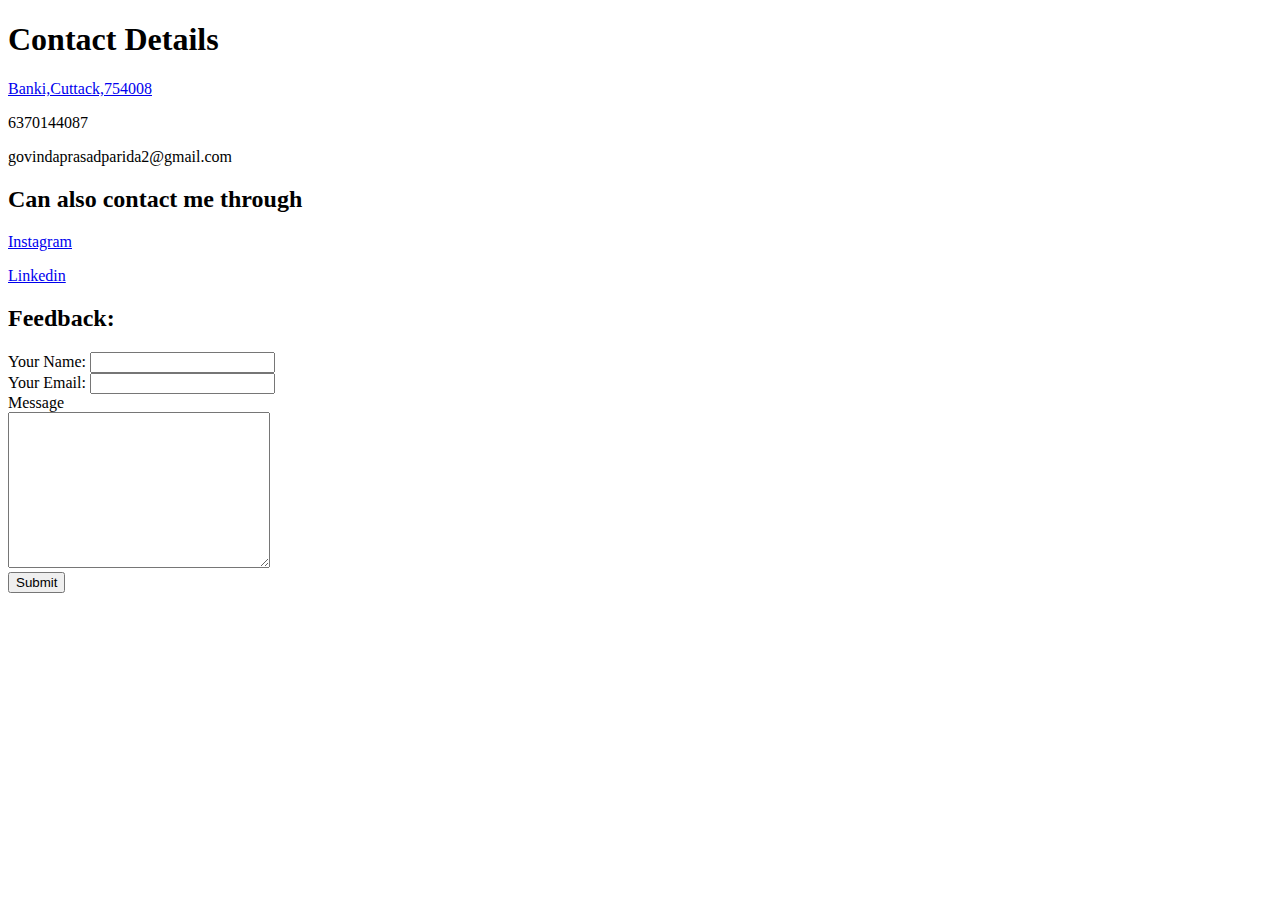
<file: Contact.html>
<!DOCTYPE html>
<html lang="en" dir="ltr">

<head>
  <meta charset="utf-8">
  <title>Contact Me</title>
</head>

<body>
  <h1>Contact Details</h1>
  <p><a href="https://www.google.co.in/maps/place/Banki,+Odisha+754008/@20.3778197,85.5241441,16z/data=!3m1!4b1!4m5!3m4!1s0x3a18fc04e30e5c77:0x1927e0b612affafb!8m2!3d20.3765951!4d85.5290361?hl=en&authuser=0">Banki,Cuttack,754008</a></p>
  <p>6370144087</p>
  <p>govindaprasadparida2@gmail.com</p>
  <h2>Can also contact me through </h2>
  <p><a href="https://www.instagram.com/g_____p____p/">Instagram</a></p>
  <p><a href="https://www.linkedin.com/feed/">Linkedin</a></p>
  <h2>Feedback:</h2>
  <form action="mailto:gpp62000@gmail.com" method="post" enctype="text/plain">
    <label>Your Name:</label>
    <input type="text" name="yourName" value=""><br>
    <label> Your Email:</label>
    <input type="email" name="yourEmail" value=""> <br>
    <label>Message</label><br>
    <textarea name="yourMessage" rows="10" cols="30"></textarea><br>
    <input type="submit" name="">

  </form>
</body>

</html>
</file>
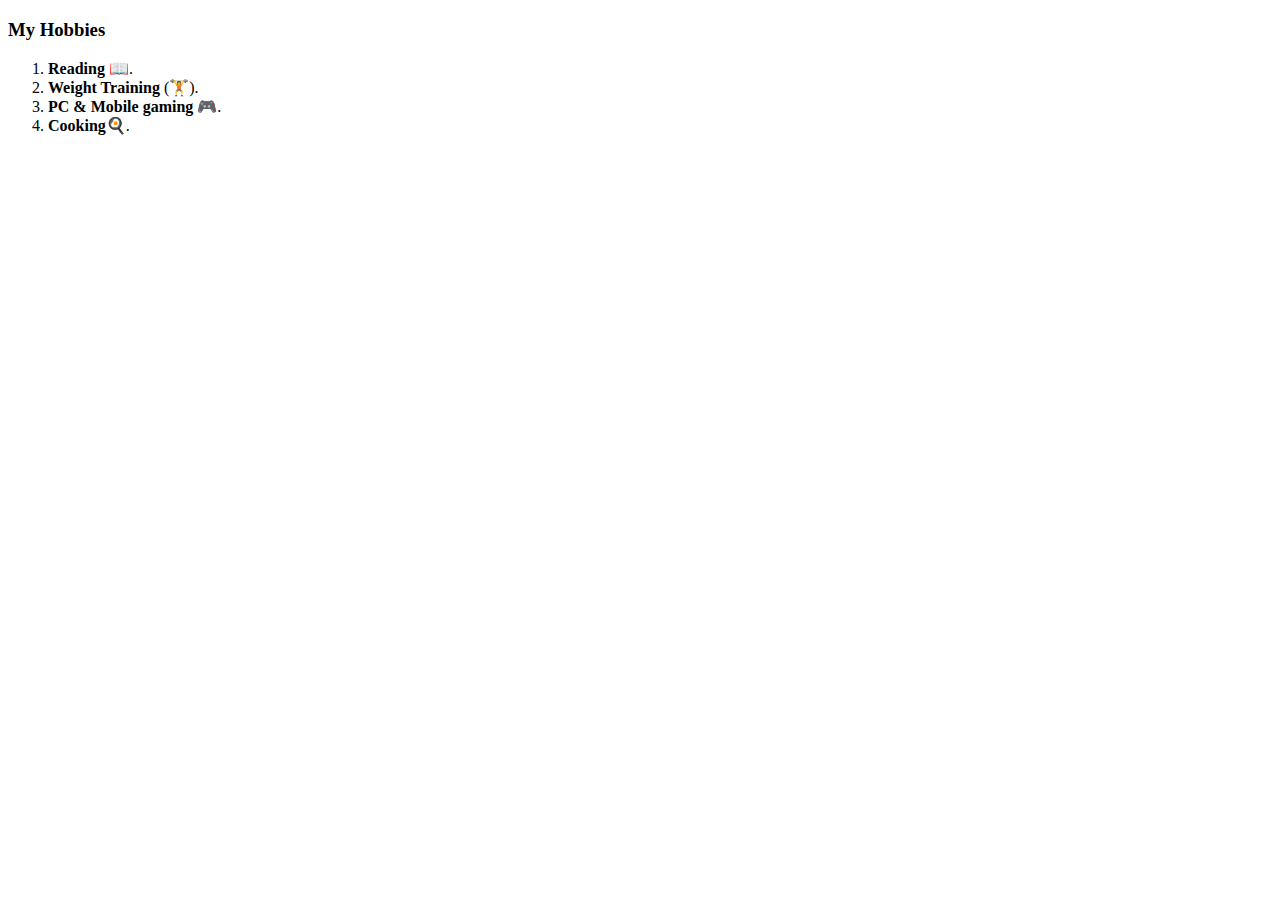
<file: Hobbies.html>
<!DOCTYPE html>
<html lang="en" dir="ltr">
  <head>
    <meta charset="utf-8">
    <title></title>
  </head>
  <body>
    <h3>My Hobbies</h3>
    <ol>
      <li><strong>Reading</strong> 📖.</li>
      <li><strong>Weight Training</strong> (🏋).</li>
      <li><strong>PC & Mobile gaming</strong> 🎮.</li>
      <li> <strong>Cooking</strong>🍳.</li>
    </ol>
  </body>
</html>
</file>
